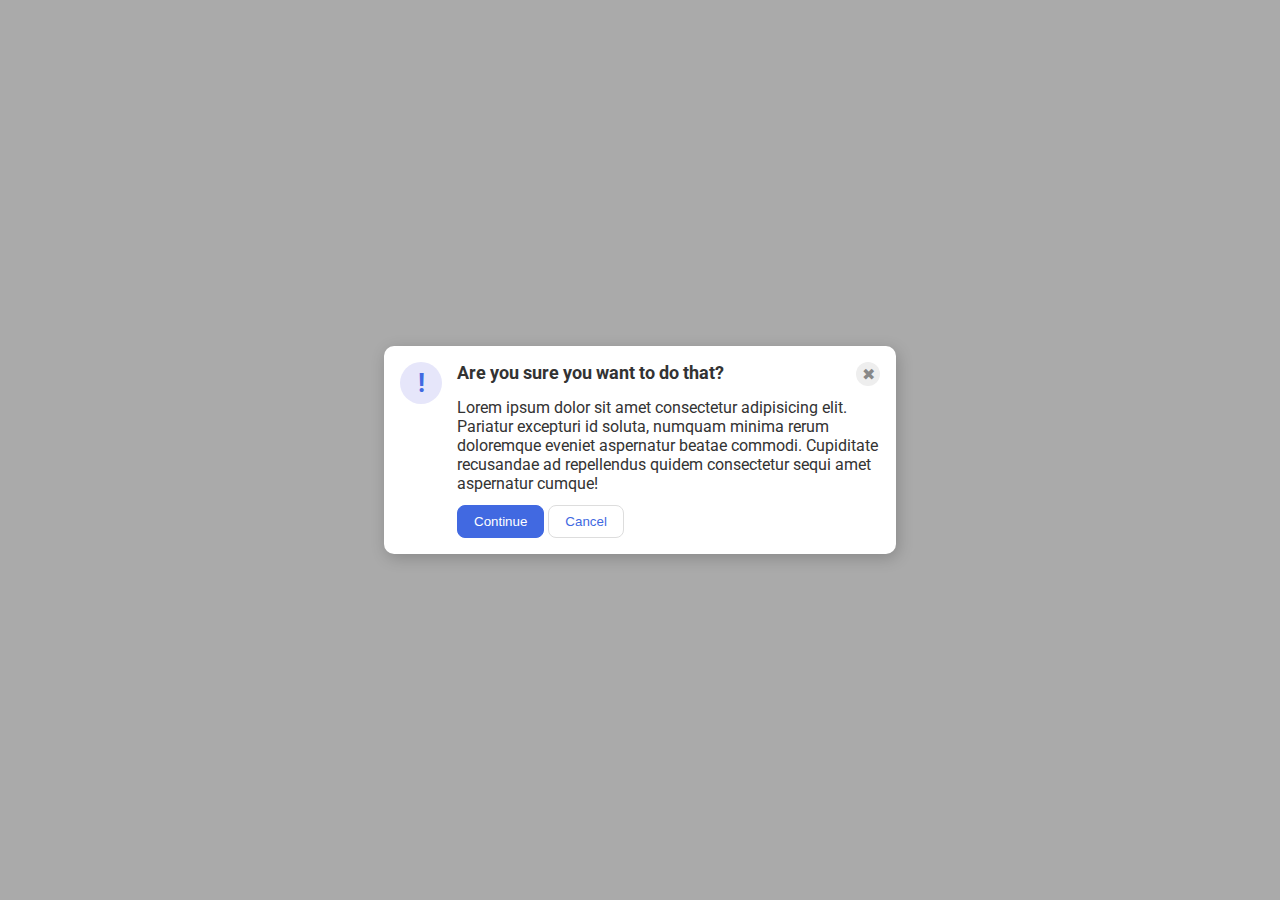
<file: flex/05-flex-modal/index.html>
<!DOCTYPE html>
<html lang="en">
  <head>
    <meta charset="UTF-8">
    <meta http-equiv="X-UA-Compatible" content="IE=edge">
    <meta name="viewport" content="width=device-width, initial-scale=1.0">
    <link rel="stylesheet" href="style.css">
    <title>Modal</title>
  </head>
  <body>
    <div class="modal">
      <div class="icon">!</div>
      <div id="not-icon">
        <div id="header-close">
          <div class="header">Are you sure you want to do that?</div>
          <div class="close-button">✖</div>
        </div>
        <div class="text">Lorem ipsum dolor sit amet consectetur adipisicing elit. Pariatur excepturi id soluta, numquam minima rerum doloremque eveniet aspernatur beatae commodi. Cupiditate recusandae ad repellendus quidem consectetur sequi amet aspernatur cumque!</div>
        <div id="buttons">
          <button class="continue">Continue</button>
          <button class="cancel">Cancel</button>
        </div>
      </div>
    </div>
  </body>
</html>
</file>
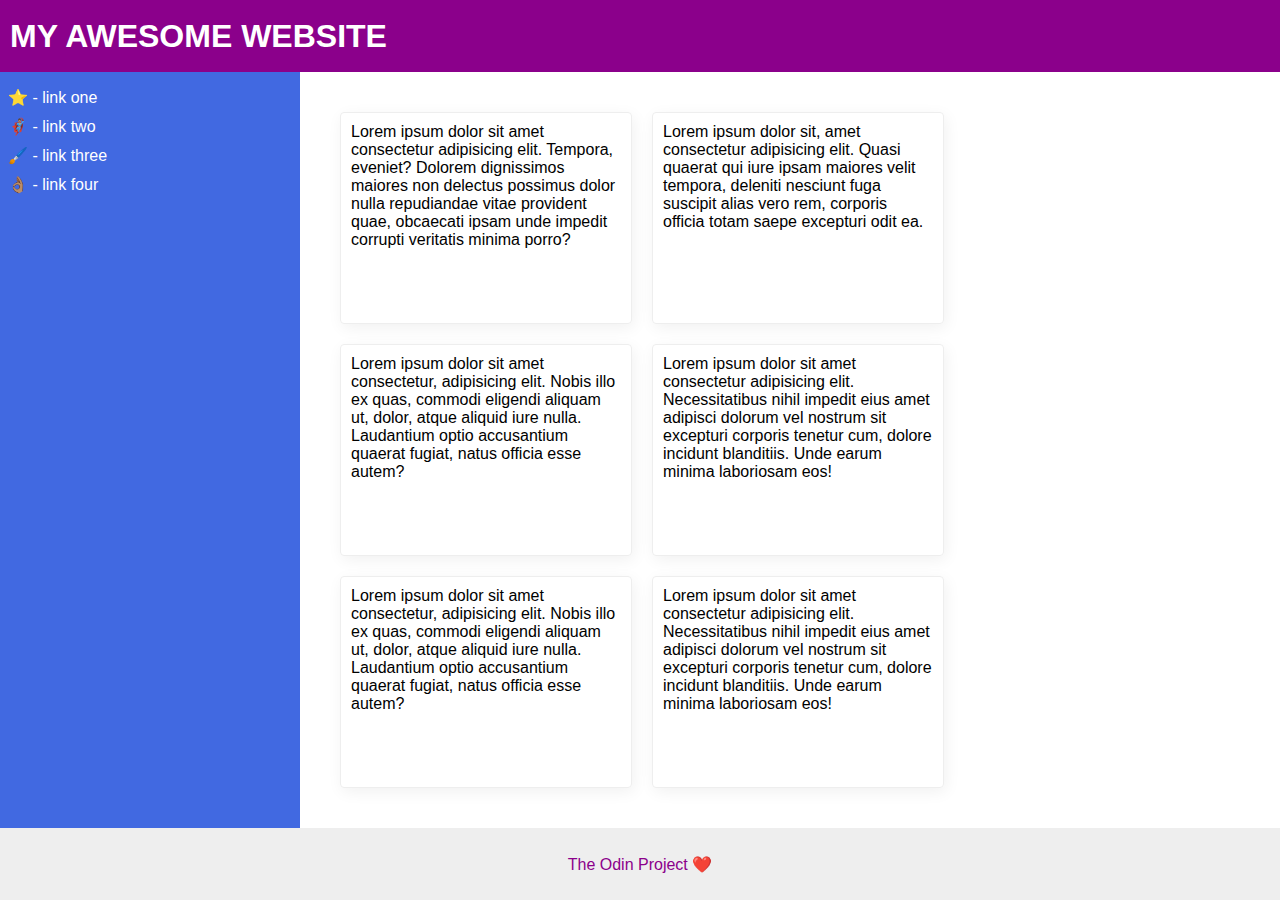
<file: flex/07-flex-layout-2/index.html>
<!DOCTYPE html>
<html lang="en">
  <head>
    <meta charset="UTF-8">
    <meta http-equiv="X-UA-Compatible" content="IE=edge">
    <meta name="viewport" content="width=device-width, initial-scale=1.0">
    <title>The Holy Grail</title>
    <link rel="stylesheet" href="style.css">
  </head>
  <body>
    <div class="header">
      MY AWESOME WEBSITE
    </div>
    <div class="main-content">
      <div class="sidebar">
        <ul>
          <li><a href="#">⭐ - link one</a></li>
          <li><a href="#">🦸🏽‍♂️ - link two</a></li>
          <li><a href="#">🖌️ - link three</a></li>
          <li><a href="#">👌🏽 - link four</a></li>
        </ul>
      </div>
  
      <div id="text-boxes">
        <div class="card">Lorem ipsum dolor sit amet consectetur adipisicing elit. Tempora, eveniet? Dolorem dignissimos maiores non delectus possimus dolor nulla repudiandae vitae provident quae, obcaecati ipsam unde impedit corrupti veritatis minima porro?</div>
        <div class="card">Lorem ipsum dolor sit, amet consectetur adipisicing elit. Quasi quaerat qui iure ipsam maiores velit tempora, deleniti nesciunt fuga suscipit alias vero rem, corporis officia totam saepe excepturi odit ea.</div>
        <div class="card">Lorem ipsum dolor sit amet consectetur, adipisicing elit. Nobis illo ex quas, commodi eligendi aliquam ut, dolor, atque aliquid iure nulla. Laudantium optio accusantium quaerat fugiat, natus officia esse autem?</div>
        <div class="card">Lorem ipsum dolor sit amet consectetur adipisicing elit. Necessitatibus nihil impedit eius amet adipisci dolorum vel nostrum sit excepturi corporis tenetur cum, dolore incidunt blanditiis. Unde earum minima laboriosam eos!</div>
        <div class="card">Lorem ipsum dolor sit amet consectetur, adipisicing elit. Nobis illo ex quas, commodi eligendi aliquam ut, dolor, atque aliquid iure nulla. Laudantium optio accusantium quaerat fugiat, natus officia esse autem?</div>
        <div class="card">Lorem ipsum dolor sit amet consectetur adipisicing elit. Necessitatibus nihil impedit eius amet adipisci dolorum vel nostrum sit excepturi corporis tenetur cum, dolore incidunt blanditiis. Unde earum minima laboriosam eos!</div>
      </div>
    </div>
    
    <div class="footer">
      The Odin Project ❤️
    </div>
  </body>
</html>
</file>
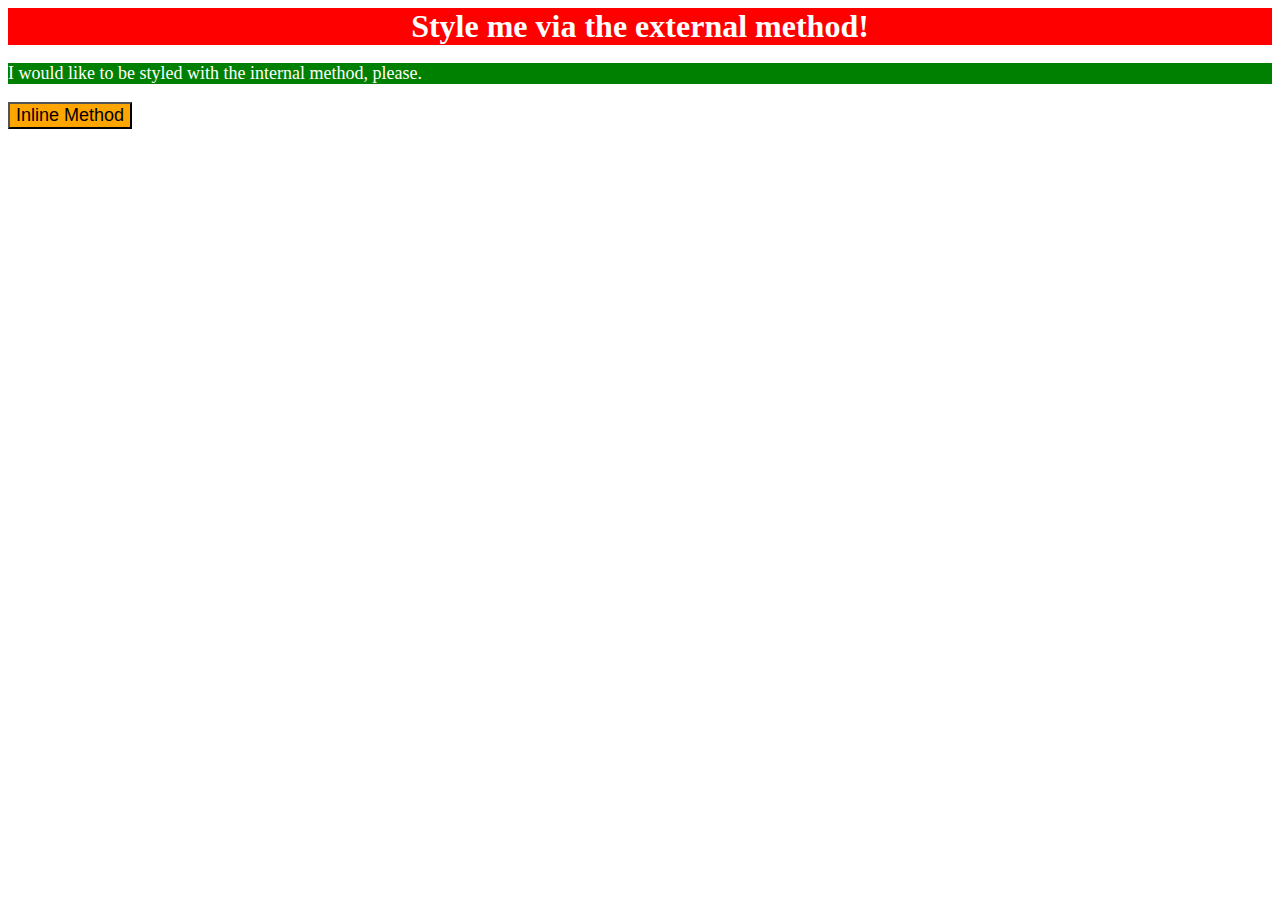
<file: foundations/01-css-methods/index.html>
<!DOCTYPE html>
<html lang="en">
  <head>
    <meta charset="UTF-8">
    <meta http-equiv="X-UA-Compatible" content="IE=edge">
    <meta name="viewport" content="width=device-width, initial-scale=1.0">
    <link rel="stylesheet" href="styles.css">
    <title>Methods for Adding CSS</title>
    <style>
      p {
        background-color: green;
        color: white;
        font-size: 18px;
      }
    </style>
  </head>
  <body>
    <div>Style me via the external method!</div>
    <p>I would like to be styled with the internal method, please.</p>
    <button style="background-color: orange; font-size: 18px;">
      Inline Method
    </button>
  </body>
</html>
</file>
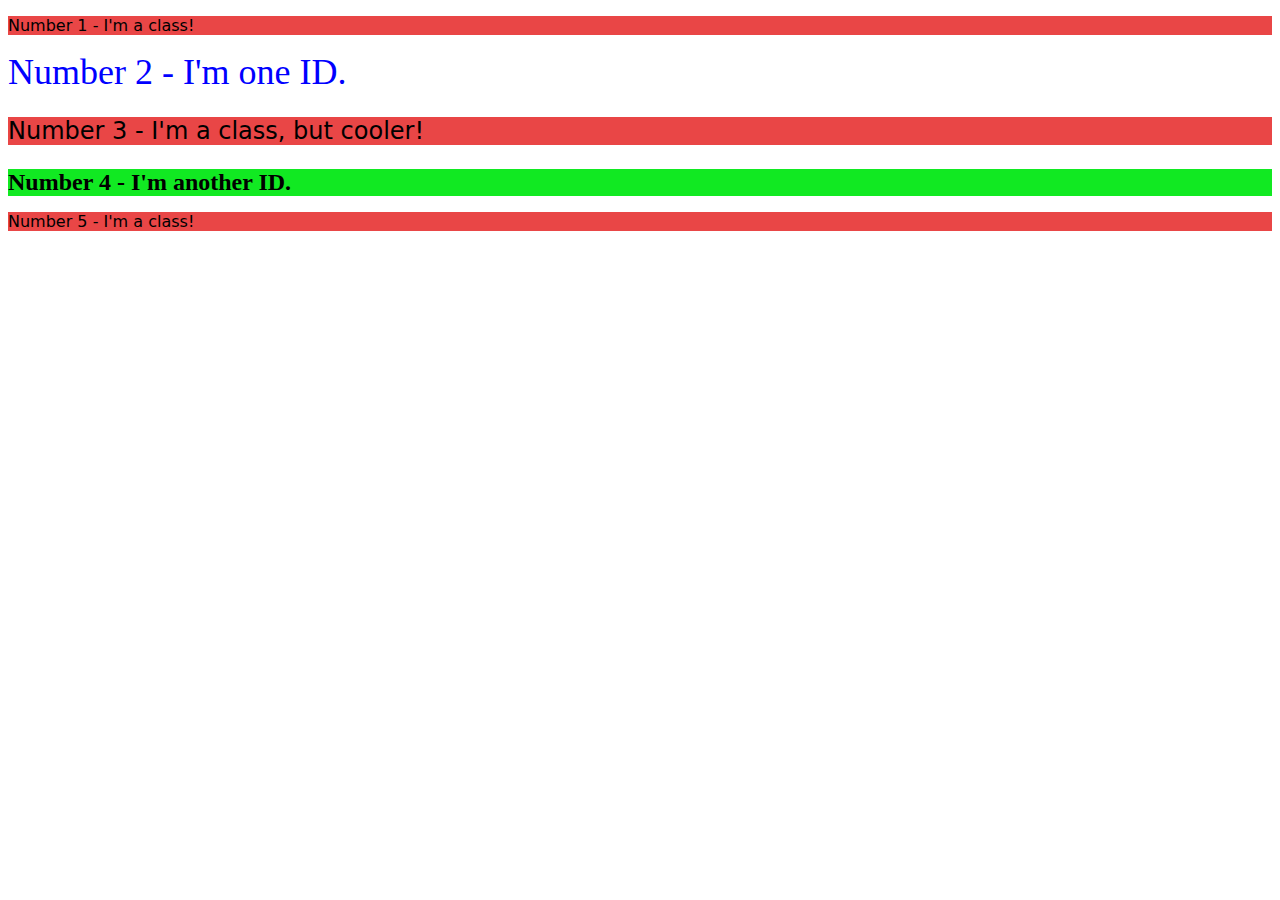
<file: foundations/02-class-id-selectors/index.html>
<!DOCTYPE html>
<html lang="en">
  <head>
    <meta charset="UTF-8">
    <meta http-equiv="X-UA-Compatible" content="IE=edge">
    <meta name="viewport" content="width=device-width, initial-scale=1.0">
    <title>Class and ID Selectors</title>
    <link rel="stylesheet" href="style.css">
  </head>
  <body>
    <p class="odd">Number 1 - I'm a class!</p>
    <div id="second">Number 2 - I'm one ID.</div>
    <p class="odd cool">Number 3 - I'm a class, but cooler!</p>
    <div id="fourth">Number 4 - I'm another ID.</div>
    <p class="odd">Number 5 - I'm a class!</p>
  </body>
</html>
</file>
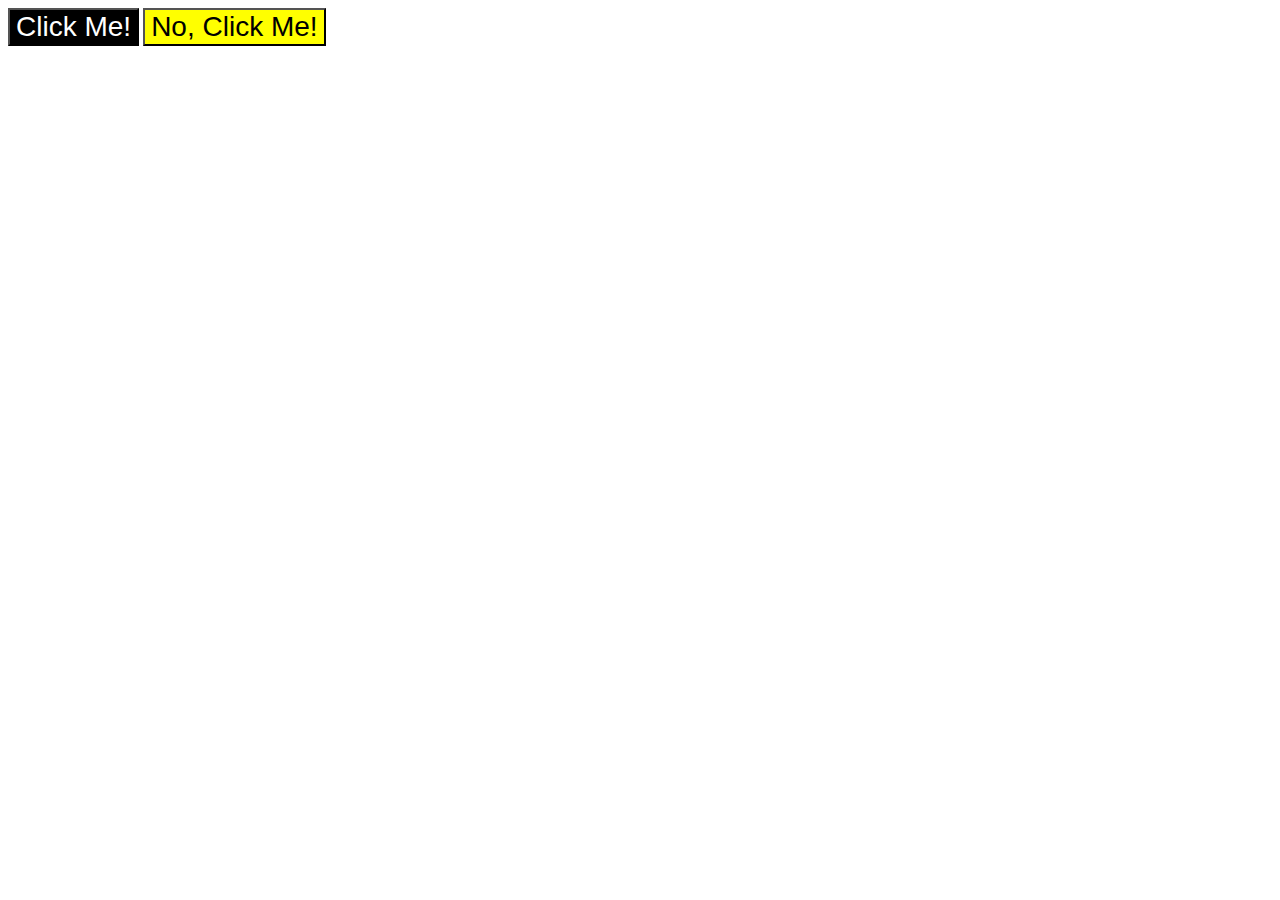
<file: foundations/03-grouping-selectors/index.html>
<!DOCTYPE html>
<html lang="en">
  <head>
    <meta charset="UTF-8">
    <meta http-equiv="X-UA-Compatible" content="IE=edge">
    <meta name="viewport" content="width=device-width, initial-scale=1.0">
    <title>Grouping Selectors</title>
    <link rel="stylesheet" href="style.css">
  </head>
  <body>
    <button class="first">Click Me!</button>
    <button class="second">No, Click Me!</button>
  </body>
</html>
</file>
<file: flex/05-flex-modal/style.css>
@import url('https://fonts.googleapis.com/css2?family=Roboto:wght@400;700&display=swap');

html, body {
  height: 100%;
}

body {
  font-family: Roboto, sans-serif;
  margin: 0;
  background: #aaa;
  color: #333;
  /* I'll give you this one for free lol */
  display: flex;
  align-items: center;
  justify-content: center;
}

.modal {
  background: white;
  width: 480px;
  border-radius: 10px;
  box-shadow: 2px 4px 16px rgba(0,0,0,.2);
}

.icon {
  color: royalblue;
  font-size: 26px;
  font-weight: 700;
  background: lavender;
  width: 42px;
  height: 42px;
  border-radius: 50%;
  display: flex;
  align-items: center;
  justify-content: center;
}

.close-button {
  background: #eee;
  border-radius: 50%;
  color: #888;
  font-weight: 400;
  font-size: 16px;
  height: 24px;
  width: 24px;
  display: flex;
  align-items: center;
  justify-content: center;
}

button {
  padding: 8px 16px;
  border-radius: 8px;
}

button.continue {
  background: royalblue;
  border: 1px solid royalblue;
  color: white;
}

button.cancel {
  background: white;
  border: 1px solid #ddd;
  color: royalblue;
}

/* Solution */

.modal {
  display: flex;
  flex-direction: row;
  padding: 16px;
  gap: 15px
}

.icon {
  flex: 1 0 auto;
}

#not-icon {
  display: flex;
  flex-direction: column;
  justify-content: space-between;
  gap: 12px;
}

#header-close {
  display: flex;
  justify-content: space-between;
}

.header {
  font-weight: bold;
  font-size: large;
}
</file>
<file: flex/07-flex-layout-2/style.css>
body {
  font-family: -apple-system, BlinkMacSystemFont, 'Segoe UI', Roboto, Oxygen, Ubuntu, Cantarell, 'Open Sans', 'Helvetica Neue', sans-serif;
  margin: 0;
  min-height: 100vh;
}

.header {
  height: 72px;
  background: darkmagenta;
  color: white;
}

.footer {
  height: 72px;
  background: #eee;
  color: darkmagenta;
}

.sidebar {
  width: 300px;
  background: royalblue;
}

.card {
  border: 1px solid #eee;
  box-shadow: 2px 4px 16px rgba(0,0,0,.06);
  border-radius: 4px;
}

/* Solution */

body {
  display: flex;
  flex-direction: column;
}

.header {
  display: flex;
  align-items: center;
  padding-left: 10px;
  font-weight: bold;
  font-size: xx-large;
}

.main-content {
  display: flex;
  flex-direction: row;
  flex: 2 1 0;
}

a {
  text-decoration: none;
  color: white;
  list-style-type: none;
}

ul {
  display: flex;
  flex-direction: column;
  gap: 10px;
  padding-left: 8px;
}
.sidebar {
  display: flex;
  flex-shrink: 0;
}

#text-boxes {
  display: flex;
  flex-direction: row;
  flex-wrap: wrap;
  margin: 40px;
  gap: 20px;
}

#text-boxes div {
  width: 30%;
  padding: 10px;
}

.footer {
  display: flex;
  justify-content: center;
  align-items: center;
}
</file>
<file: foundations/01-css-methods/styles.css>
div {
  background-color: red;
  color: white;
  font-size: 32px;
  text-align: center;
  font-weight: bold;
}
</file>
<file: foundations/02-class-id-selectors/style.css>
.odd {
  background-color: #e94646;
  font-family: 'Verdana', 'DejaVu Sans', sans-serif;
}

#second {
  color: #0000FF;
  font-size: 36px;
}

.odd.cool {
  font-size: 24px;
}

#fourth {
  background-color: #11e922;
  font-size: 24px;
  font-weight: bold;
}
</file>
<file: foundations/03-grouping-selectors/style.css>
.first {
  background-color: black;
  color: white;
}

.second {
  background-color: yellow;
}

.first, .second {
  font-size: 28px;
  font-family: 'Helvetica', 'Times New Roman', sans-serif;
}
</file>
